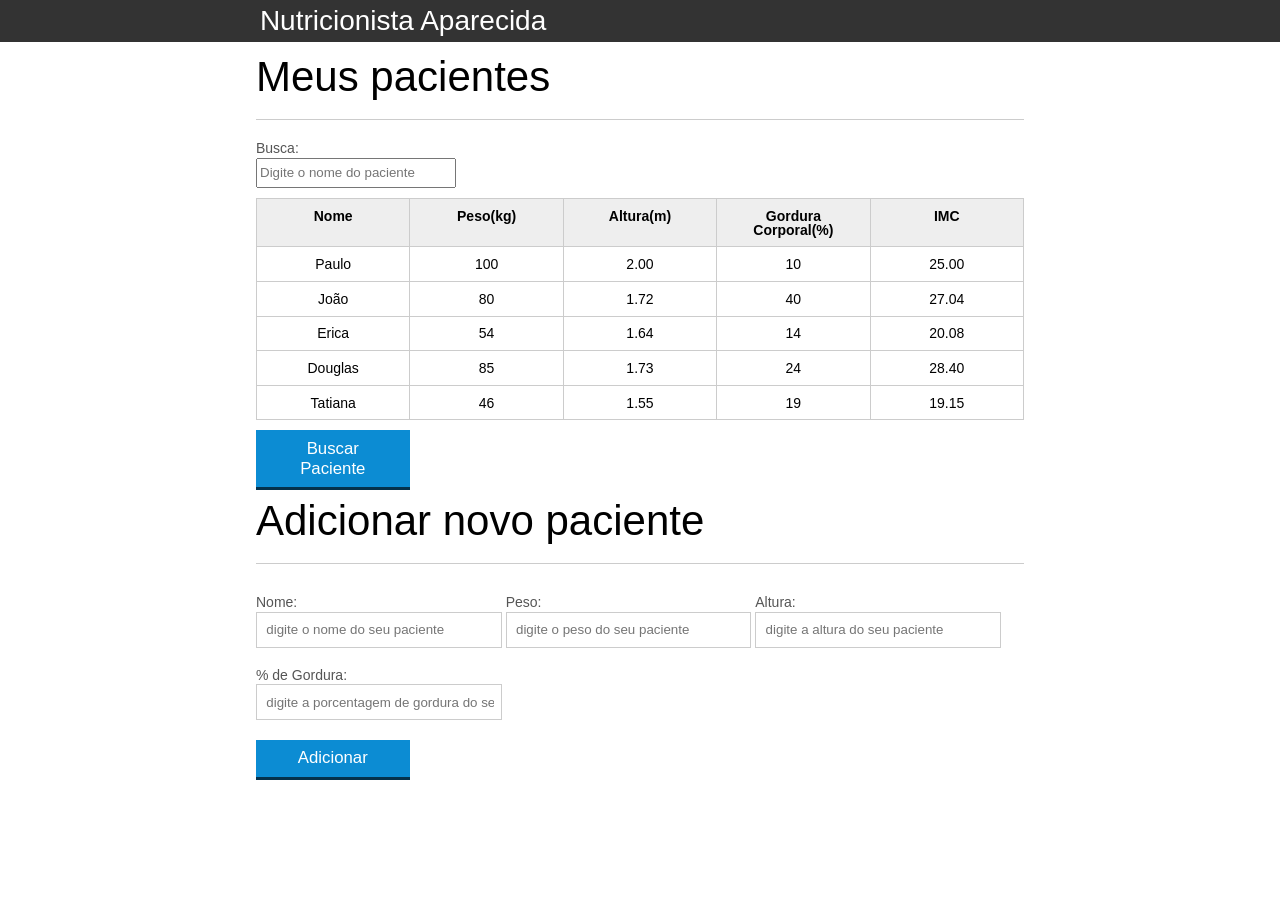
<file: (public)/index.html>
<!DOCTYPE html>
<html lang="pt-br">
  <head>
    <meta charset="UTF-8" />
    <title>Cálculo IMC</title>
    <link rel="icon" href="favicon.ico" type="image/x-icon" />
    <link rel="stylesheet" type="text/css" href="css/reset.css" />
    <link rel="stylesheet" type="text/css" href="css/index.css" />
  </head>
  <body>
    <header>
      <div class="container">
        <h1 class="titulo">Calculadora de IMC</h1>
      </div>
    </header>
    <main>
      <section class="container">
        <h2>Meus pacientes</h2>
        <label for="filtrar-tabela">Busca:</label>
        <input
          type="text"
          name="filtro"
          id="filtrar-tabela"
          placeholder="Digite o nome do paciente"
        />

        <table>
          <thead>
            <tr>
              <th>Nome</th>
              <th>Peso(kg)</th>
              <th>Altura(m)</th>
              <th>Gordura Corporal(%)</th>
              <th>IMC</th>
            </tr>
          </thead>
          <tbody id="tabela-pacientes">
            <tr class="paciente" id="primeiro-paciente">
              <td class="info-nome">Paulo</td>
              <td class="info-peso">100</td>
              <td class="info-altura">2.00</td>
              <td class="info-gordura">10</td>
              <td class="info-imc">0</td>
            </tr>

            <tr class="paciente">
              <td class="info-nome">João</td>
              <td class="info-peso">80</td>
              <td class="info-altura">1.72</td>
              <td class="info-gordura">40</td>
              <td class="info-imc">0</td>
            </tr>

            <tr class="paciente">
              <td class="info-nome">Erica</td>
              <td class="info-peso">54</td>
              <td class="info-altura">1.64</td>
              <td class="info-gordura">14</td>
              <td class="info-imc">0</td>
            </tr>

            <tr class="paciente">
              <td class="info-nome">Douglas</td>
              <td class="info-peso">85</td>
              <td class="info-altura">1.73</td>
              <td class="info-gordura">24</td>
              <td class="info-imc">0</td>
            </tr>
            <tr class="paciente">
              <td class="info-nome">Tatiana</td>
              <td class="info-peso">46</td>
              <td class="info-altura">1.55</td>
              <td class="info-gordura">19</td>
              <td class="info-imc">0</td>
            </tr>
          </tbody>
        </table>
        <span id="erro-ajax" class="invisivel">Erro ao buscar pacientes</span>
        <button id="buscar-paciente" class="botao bto-principal">
          Buscar Paciente
        </button>
      </section>
    </main>

    <!-- ------------------------------
          FORMULÁRIO INCLUSÃO NOVO PACIENTE 
        ------------------------------------->
    <section class="container">
      <h2 id="titulo-form">Adicionar novo paciente</h2>
      <ul id="mensagens-erro"></ul>
      <form id="form-adiciona">
        <div class="grupo">
          <label for="nome">Nome:</label>
          <input
            id="nome"
            name="nome"
            type="text"
            placeholder="digite o nome do seu paciente"
            class="campo"
          />
        </div>
        <div class="grupo">
          <label for="peso">Peso:</label>
          <input
            id="peso"
            name="peso"
            type="text"
            placeholder="digite o peso do seu paciente"
            class="campo campo-medio"
          />
        </div>
        <div class="grupo">
          <label for="altura">Altura:</label>
          <input
            id="altura"
            name="altura"
            type="text"
            placeholder="digite a altura do seu paciente"
            class="campo campo-medio"
          />
        </div>
        <div class="grupo">
          <label for="gordura">% de Gordura:</label>
          <input
            id="gordura"
            type="text"
            placeholder="digite a porcentagem de gordura do seu paciente"
            class="campo campo-medio"
          />
        </div>

        <button id="adicionar-paciente" class="botao bto-principal">
          Adicionar
        </button>
      </form>
    </section>

    <script src="js/calcula-imc.js"></script>
    <script src="js/form.js"></script>
    <script src="js/remover-paciente.js"></script>
    <script src="js/filtra.js"></script>
    <script src="js/buscar-paciente.js"></script>
  </body>
</html>
</file>
<file: (public)/css/index.css>
*{
	box-sizing: border-box;
 }

body{
	font-family: "Helvetica Neue", "Helvetica", Helvetica, Arial, sans-serif;
	font-size: 14px;
}

header{
	background-color: #333;
	height: 3em;
	color: #FFF;
	margin-bottom: 1em;
}

header h1{
	font-size: 2em;
	display:inline-block;
	vertical-align:	middle;
}
header h2{
	font-size: 2em;
	display:inline-block;
	vertical-align:	middle;
}

header .container:before{
	content: '';
	display:inline-block;
	height: 100%;
	vertical-align:	middle;
}

.container{
	width: 60%;
	height: 100%;
	margin: 0 auto;
}

section{
	margin: 2em 0;
	overflow: hidden;
}

section h2{
	font-size: 3em;
	display: block;
	padding-bottom: .5em;
	border-bottom: 1px solid #ccc;
	margin-bottom: .5em;
}

table{
	width: 100%;
	margin-bottom : .5em;
    table-layout: fixed;

}

td, th {
	padding: .7em;
	margin: 0;
	border: 1px solid #ccc;
	text-align: center;
}

th{
	font-weight: bold;
	background-color: #EEE;
}

label{
	color: #555;
	display: block;
	margin-bottom: .2em;
}

.campo{
	margin: 0;
	padding-bottom: 1em;
	width: 100%;
	border: 1px solid #ccc;
	padding: .7em;
	width: 100%;
}

.campo-medio{
	display: inline-block;
	padding-right: .5em;
}

.grupo{
	width: 32%;
	display: inline-block;
	padding: 10px 0px;
}

button{
	padding: .5em 2em;
	border: 0;
	border-bottom: 3px solid;
	font-size: 1.2em;
	cursor: pointer;
	margin: 0;
	margin-top: -3px;
	color: #fff;
	background-color:#0c8cd3;
	border-color: #04324c;
	width: 20%;
    display: block;
    clear: both;
    margin: 10px 0px;

}

button:active{
	margin-top:0px;
	border: 0;
}

button[disabled=disabled], button:disabled {
    background-color: gray;
	border-color: darkgray;

}

.adicionar-paciente{
    margin-top: 30px;
}

.campo-invalido{
	border: 1px solid red;
}

.paciente-invalido{
	background-color: rgb(187, 72, 72);
}

#mensagens-erro,
#erro-ajax {
	color:red;
}

.fade-out{
	opacity: 0;
	transition: 0.5s;
}

#filtrar-tabela{
	width:200px;
	height:30px;
	margin-bottom: 10px;
}

.invisivel{
	display:none;
}
</file>
